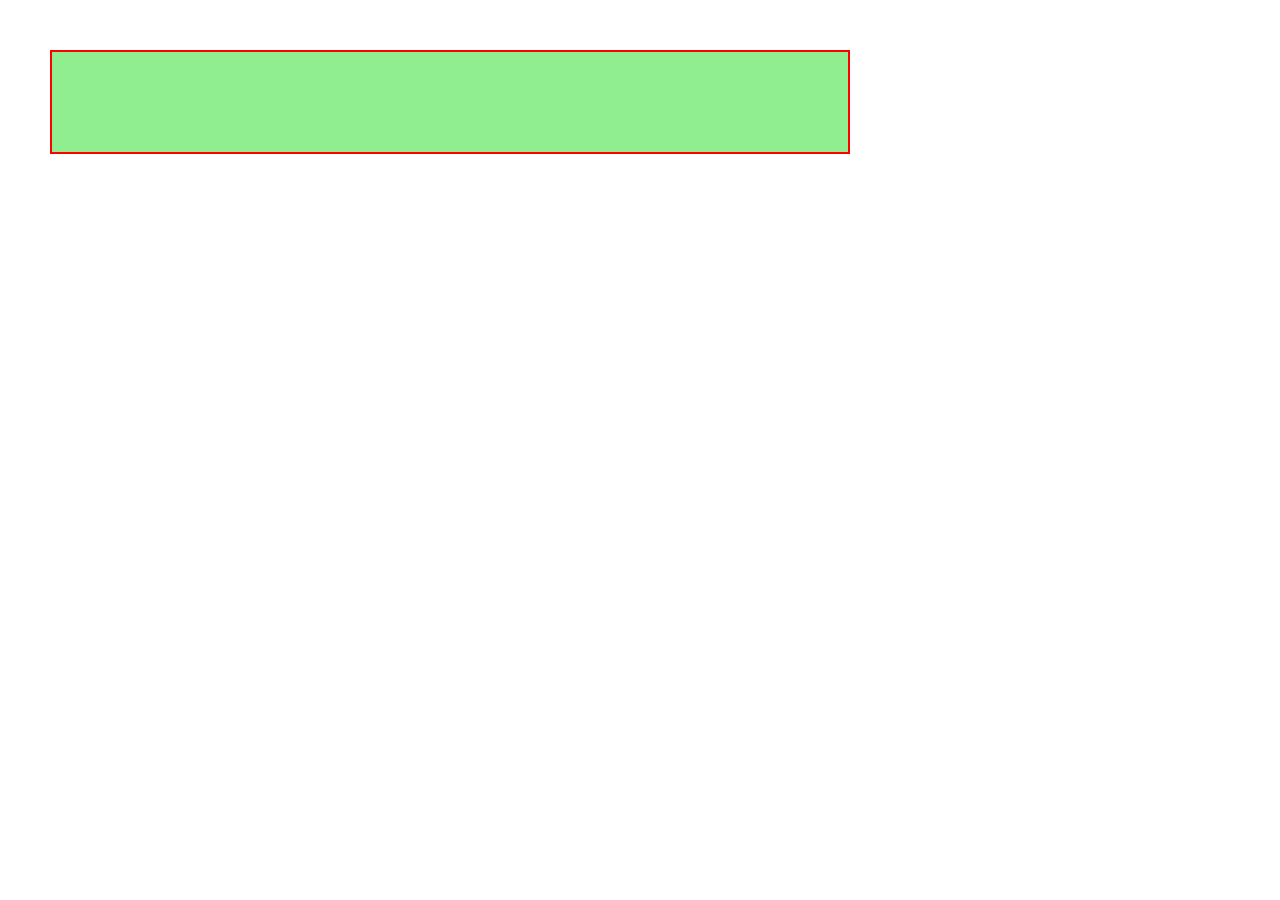
<file: beta/index.html>
<!DOCTYPE html>
<html lang="en">
  <head>
    <meta charset="UTF-8" />
    <meta name="viewport" content="width=device-width, initial-scale=1.0" />
    <title>Document</title>
    <link rel="stylesheet" href="style.css" />
  </head>
  <body>
    <div class="parent">
      <div class="pt-2">
        <div class="box box1"></div>
        <div class="box box2"></div>
        <div class="box box3"></div>
      </div>
    </div>
    <script src="./script.js"></script>
  </body>
</html>
</file>
<file: beta/style.css>
* {
  margin: 0;
  padding: 0;
  box-sizing: border-box;
}

.parent {
  width: 800px;
  overflow-x: scroll;
  border: 2px solid red;
  margin: 50px;
}

.pt-2 {
  width: calc(3 * 800px);
  display: flex;
  height: 100px;
  /* transform: translateX(-33.33%); */
}

.box {
  width: calc(2400px / 3);
  height: 100px;
  flex-shrink: 0;
}

.box1 {
  background-color: aqua;
  /* transform: translateX(100%); */
  /* display: none; */
  /* visibility: hidden; */
}
.box2 {
  background-color: lightgreen;
}
.box3 {
  background-color: lightcoral;
  /* display: none; */
}

.rm-t {
  transform: translate(0);
}
</file>
